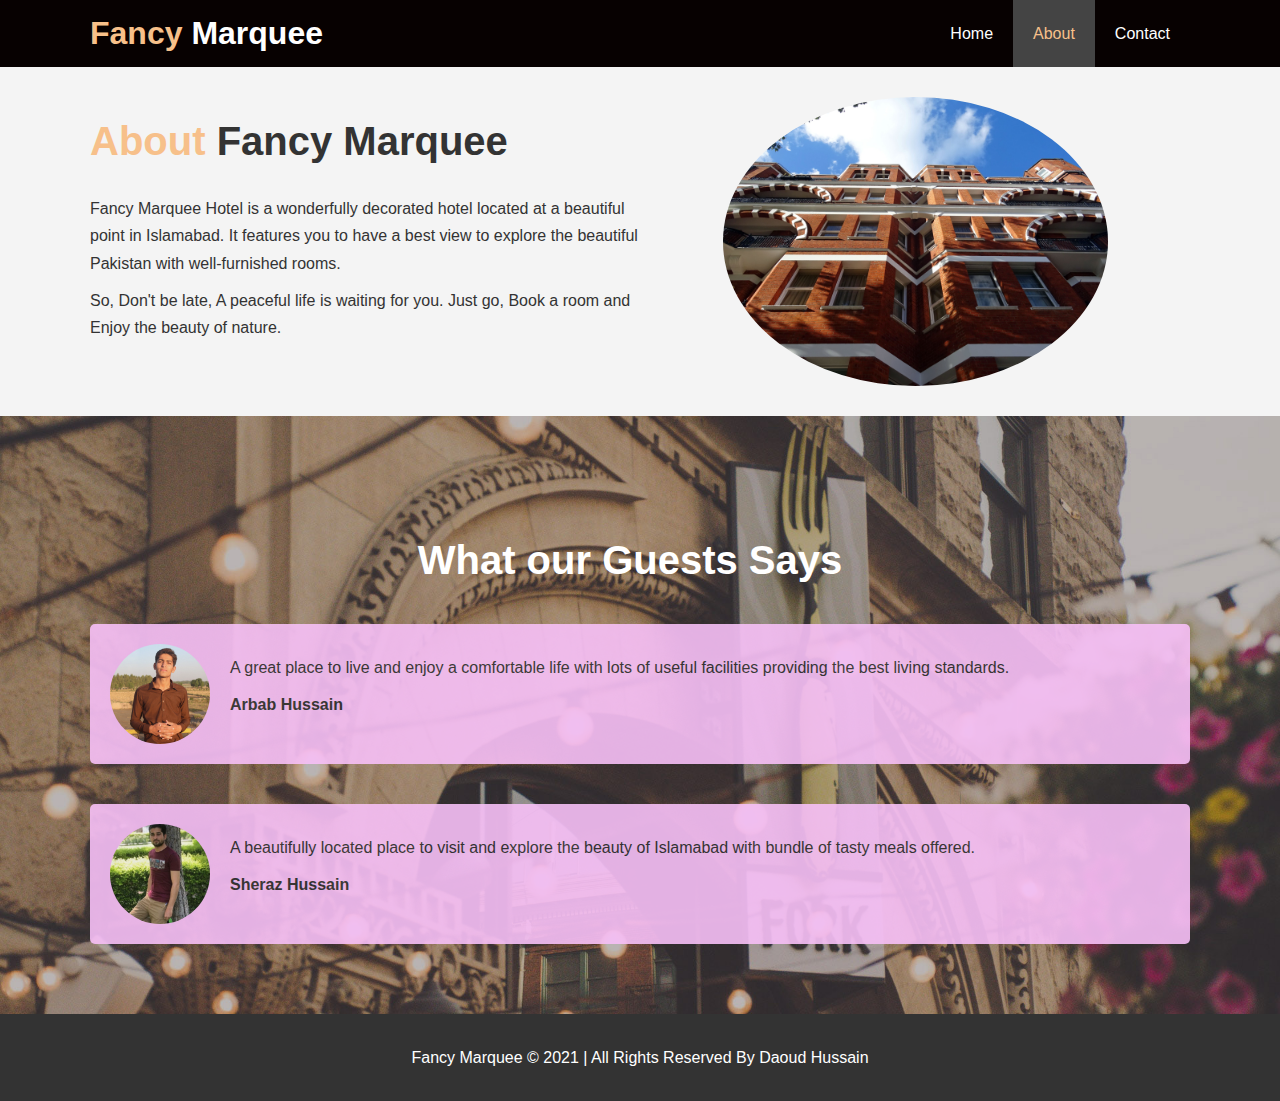
<file: About.html>
<!DOCTYPE html>
<html lang="en">
<head>
    <meta charset="UTF-8">
    <meta name="viewport" content="width=device-width, initial-scale=1.0">
    <meta name="description" content="Welcome to the most extraordinary hotel website">
    <meta name="keywords" content="Hotel,Pakistani Hotel,Fancy Marquee,">
    <link rel="stylesheet" href="./css/style.css">
    <link rel="stylesheet" media="screen and (max-width:768px)"href="./css/mobile.css">
    <title>Fancy Marquee | About </title>
</head>
<body>
    <header>
        <nav id="navbar">
            <div class="container">
                <h1 class="logo"><a href="index.html"><span class="text-primary">Fancy</span> Marquee</a></h1>
                <ul>
                    <li><a href="index.html">Home</a></li>
                    <li><a class="current" href="About.html">About</a></li>
                    <li><a href="Contact.html">Contact</a></li>
                </ul>
            </div>
        </nav>
    </header>

    <section id="about-info" class="bg-light py-3">
        <div class="container">
            <div class="info-left">
                <h1 class="l-heading"><span class="text-primary">About </span>Fancy Marquee </h1>
                <p>Fancy Marquee Hotel is a wonderfully decorated hotel located at a beautiful point in Islamabad. It features you to have a best view to explore the beautiful Pakistan with well-furnished rooms.</p>

                <p>So, Don't be late, A peaceful life is waiting for you. Just go, Book a room and Enjoy the beauty of nature.</p>
            </div>
            <div class="info-right">
                <img src="./img/photo-2.jpg" alt="About Page">
            </div>
        </div>
    </section>

    <div class="clr"></div>

    <section id="testimonials" class="py-3">
        <div class="container">
            <h2 class="l-heading">What our Guests Says</h2>
            <div class="testimonial bg-primary">
                <img src="./img/P1.JPG" alt="Samantha">
                <p>A great place to live and enjoy a comfortable life with lots of useful facilities providing the best living standards.  
                <p style="font-weight: bolder;">Arbab Hussain</p>
                </p>
            </div>
            <div class="testimonial bg-primary">
                <img src="./img/P2.jpg" alt="Jan">
                <p>A beautifully located place to visit and explore the beauty of Islamabad with bundle of tasty meals offered. 
                <p style="font-weight: bolder;">Sheraz Hussain</p>
                </p>
            </div>
        </div>
    </section>

    <footer class="main-footer">
        <p>Fancy Marquee &copy; 2021 | All Rights Reserved By Daoud Hussain </p>
    </footer>
</body>
</html>
</file>
<file: css/style.css>
* {
    margin: 0;
    padding: 0;
}

html,body {
    font-family: 'Lucida Sans', 'Lucida Sans Regular', 'Lucida Grande', 'Lucida Sans Unicode', Geneva, Verdana, sans-serif;
    line-height: 1.7em;
}
        /*------- Utility Classes--------- */
.container {
    margin: auto;
    max-width: 1100px;
    padding: 0 20px;
    overflow: auto;
    background-image: url(../img/);
}
.text-primary {
    color: #f7c08a;
}

.lead {
    font-size: larger;
}
.btn {
    display: inline-block;
    padding: 13px 20px;
    font-size: 18px;
    background:#333 ;
    color: #fff;
    border: none;
    cursor: pointer;
}

.btn:hover {
    background: #f7c08a;
    color: #fff;
}
.btn-light {
    background: #f4f4f4;
    color: #333;
}

.bg-dark {
    background: #333;
    color: #fff;
    
}
.bg-light {
    background: #f4f4f4;
    color: #333;
}
.bg-primary {
    background: #f7c0f7;
    color: #333;
}

.clr {
    clear: both;
}

.l-heading {
    font-size: 40px;
    line-height: 1.2;
}

.py-1 { padding: 10px 0; }
.py-2 { padding: 20px 0; }
.py-3 { padding: 30px 0; }
        /* ---------Common Classes ----------*/
a {
    text-decoration: none;
}

h1,h2,h3 {
    padding: 20px;
    padding-left: 0px;
    
}
p {
    margin: 10px 0;
}

#navbar {
    background: rgb(7, 1, 1);
    color: #fff;
    overflow: auto;
}

#navbar a {
    color: #fff;
}

#navbar .logo {
    float: left;
    padding-top: 20px;
}

#navbar ul {
    list-style: none;
    float: right;
}
#navbar ul li {
    float: left;
}
#navbar ul li a {
    display: block;
    padding: 20px;
}
#navbar ul li a:hover, 
#navbar ul li a.current {
    background-color: #444;
    color:#f7c08a;
}

#showcase {
    background: url('../img/showcase.jpg') no-repeat center center/cover;
    height: 600px;   
}
#showcase .showcase-content {
    text-align: center;
    color: #fff;
    padding-top: 170px;
}

#showcase .showcase-content h1 {
    font-size: 60px;
    line-height: 1.2em;
}
#showcase .showcase-content p {
    padding-bottom: 20px;
    line-height: 1.7em;
}

#home-info {
    height: 400px;
    

}
#home-info .info-img {
    float: left;
    width: 50%;
    background: url('../img/photo-1.jpg') no-repeat;
    min-height: 100%;
    
}

#home-info .info-content {
    float: right;
    width: 50%;
    height: 100%;
    text-align: center;
    padding: 0px;
    overflow: hidden;
    border:0px;
}
#home-info .info-content p {
    /* padding-bottom: 30px; */
    padding: 0px 30px;
    text-align: justify;
}


.box {
    float: left;
    width: 33.3%;
    text-align: center;
    padding: 50px 0;
    
    
}

.main-footer {
    background: #333;
    color: #fff;
    text-align: center;
    padding: 20px;
}

#about-info .info-right {
    float: right;
    width: 50%;
    min-height: 100%;
}

#about-info .info-left {
    float: left;
    width: 50%;
}

#about-info .info-right img {
    display: block;
    margin: auto;
    width: 70%;
    border-radius: 50%;
}

#testimonials {
    height: 100%;
    background: url('../img/test-bg.jpg') no-repeat center center/cover;
    padding-top: 100px;
}

#testimonials h2 {
    color: #fff;
    text-align: center;
    padding-bottom: 40px;
}

#testimonials .testimonial {
    padding: 20px;
    margin-bottom: 40px;
    height: 100px;
    border-radius: 5px;
    opacity: 0.9;
    
}

#testimonials .testimonial img {
    width: 100px;
    float: left;
    margin-right: 20px;
    border-radius: 50%;
    align-items: center;
    
}


#contact-form .form-group {
    margin-bottom: 20px;
    padding: 0;
   
}

#contact-form label {
    display: block;
    margin-bottom: 5px;
} 

#contact-form input,
#contact-form textarea {
    width: 99%;
    padding: 10px;
    border: 1px solid #ddd;
}

#contact-form input:focus,
#contact-form textarea:focus {
    outline: none;
    border-color: #f7c08a;
}
#contact-form textarea {
    height: 200px;
}
</file>
<file: css/mobile.css>
#navbar .logo {
    float: none;
    text-align: center;
}

#navbar ul, #navbar ul li {
    float:none;
    text-align: center;
}
#navbar ul li a {
    padding: 5px;
    border: 1px dotted #444;
}



#home-info .info-img {
    display:none;
}

#home-info .info-content {

    float: none;
    width: 100%;
}

.box {

    float: none;
    width: 100%;
    
}

#about-info .info-left,
#about-info .info-right  {
    float: none;
    width: 100%;
}
#about-info .info-right {
    padding-top: 30px;
}

#testimonials .testimonial {
    color: black;
}
.l-heading {
    text-align: center;  
}
#contact-info .box {
    border-bottom: 1px dotted #444;
}
</file>
